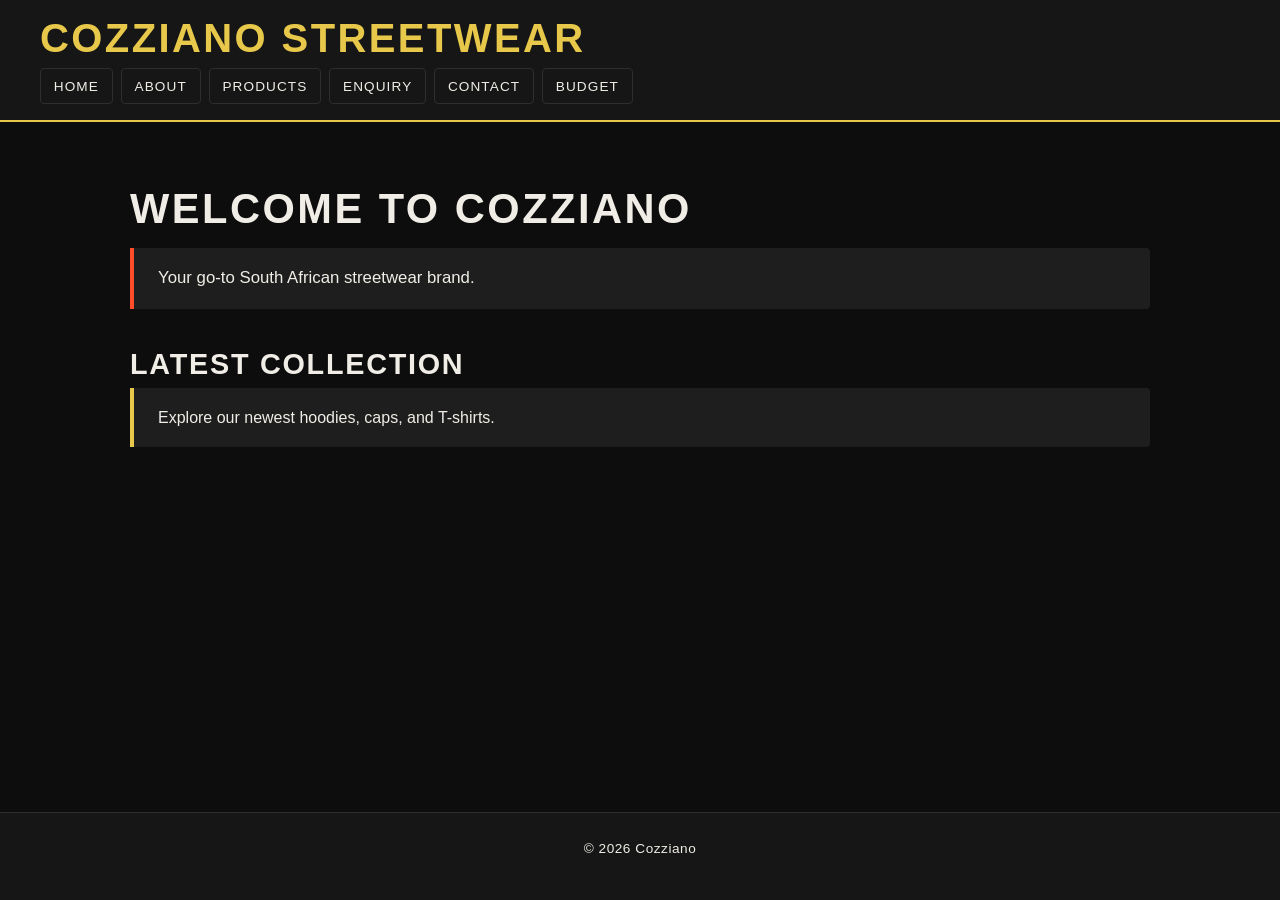
<file: index.html>
<!DOCTYPE html>
<html lang="en">
<head>
    <meta charset="UTF-8">
    <title>Cozziano | Home</title>
    <link rel="stylesheet" href="style.css">
</head>
<body>

<header>
    <h1>Cozziano Streetwear</h1>
    <nav>
        <a href="index.html">Home</a>
        <a href="about.html">About</a>
        <a href="products.html">Products</a>
        <a href="enquiry.html">Enquiry</a>
        <a href="contact.html">Contact</a>
        <a href="budget.html">Budget</a>
    </nav>
</header>

<main>
    <h2>Welcome to Cozziano</h2>
    <p>Your go-to South African streetwear brand.</p>

    <section>
        <h3>Latest Collection</h3>
        <p>Explore our newest hoodies, caps, and T-shirts.</p>
    </section>
</main>

<footer>
    <p>&copy; 2026 Cozziano</p>
</footer>

</body>
</html>
</file>
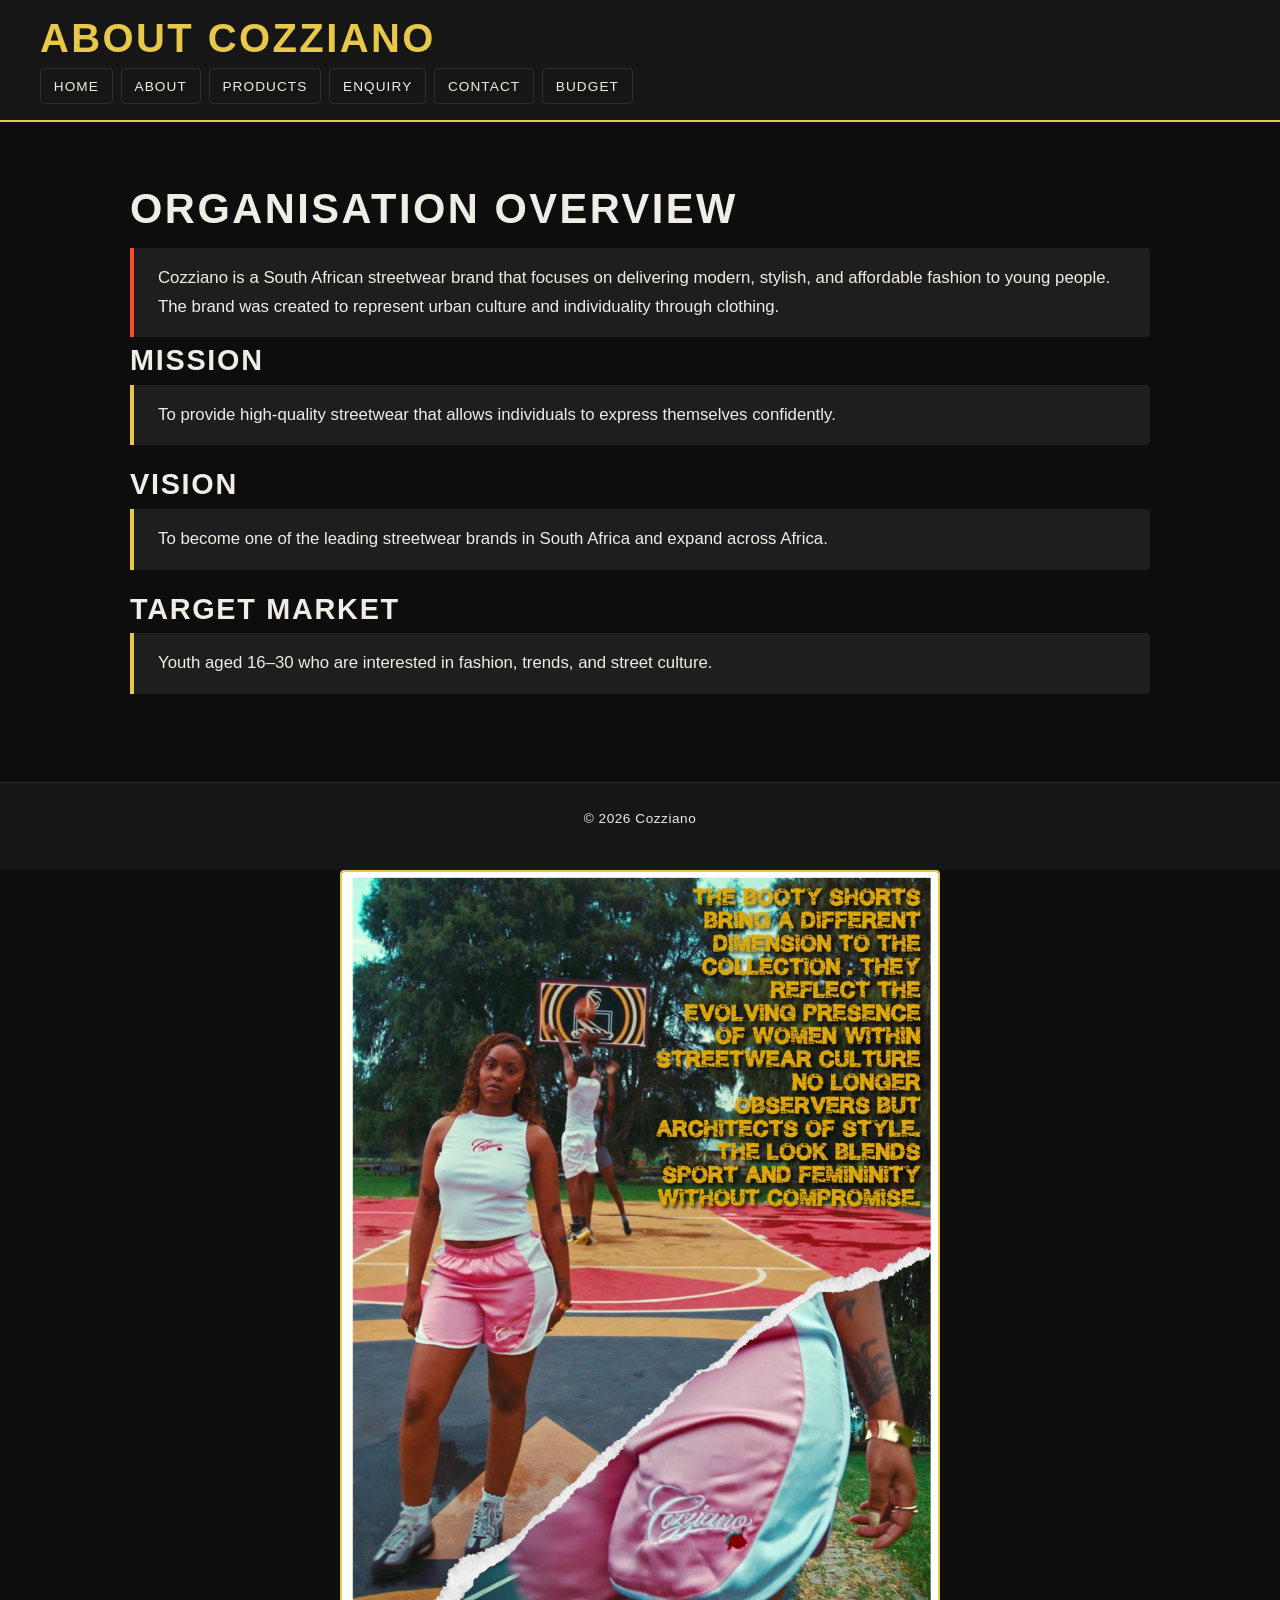
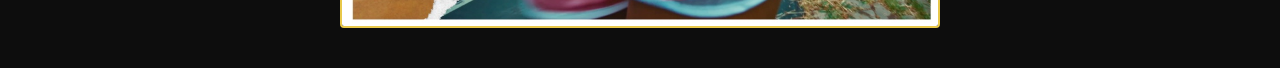
<file: about.html>
<!DOCTYPE html>
<html>
<head>
    <title>About Cozziano</title>
    <link rel="stylesheet" href="style.css">
</head>
<body>

<header>
    <h1>About Cozziano</h1>
    <nav>
        <a href="index.html">Home</a>
        <a href="about.html">About</a>
        <a href="products.html">Products</a>
        <a href="enquiry.html">Enquiry</a>
        <a href="contact.html">Contact</a>
        <a href="budget.html">Budget</a>
    </nav>
</header>

<main>
    <h2>Organisation Overview</h2>
    <p>
        Cozziano is a South African streetwear brand that focuses on delivering
        modern, stylish, and affordable fashion to young people. The brand was
        created to represent urban culture and individuality through clothing.
    </p>

    <h3>Mission</h3>
    <p>
        To provide high-quality streetwear that allows individuals to express
        themselves confidently.
    </p>

    <h3>Vision</h3>
    <p>
        To become one of the leading streetwear brands in South Africa and expand
        across Africa.
    </p>

    <h3>Target Market</h3>
    <p>
        Youth aged 16–30 who are interested in fashion, trends, and street culture.
    </p>
</main>

<footer>
    <p>&copy; 2026 Cozziano</p>
</footer>
<img src="Cozziano.jpg" alt="Cozziano" width="500" height="300">
</body>
</html>
</file>
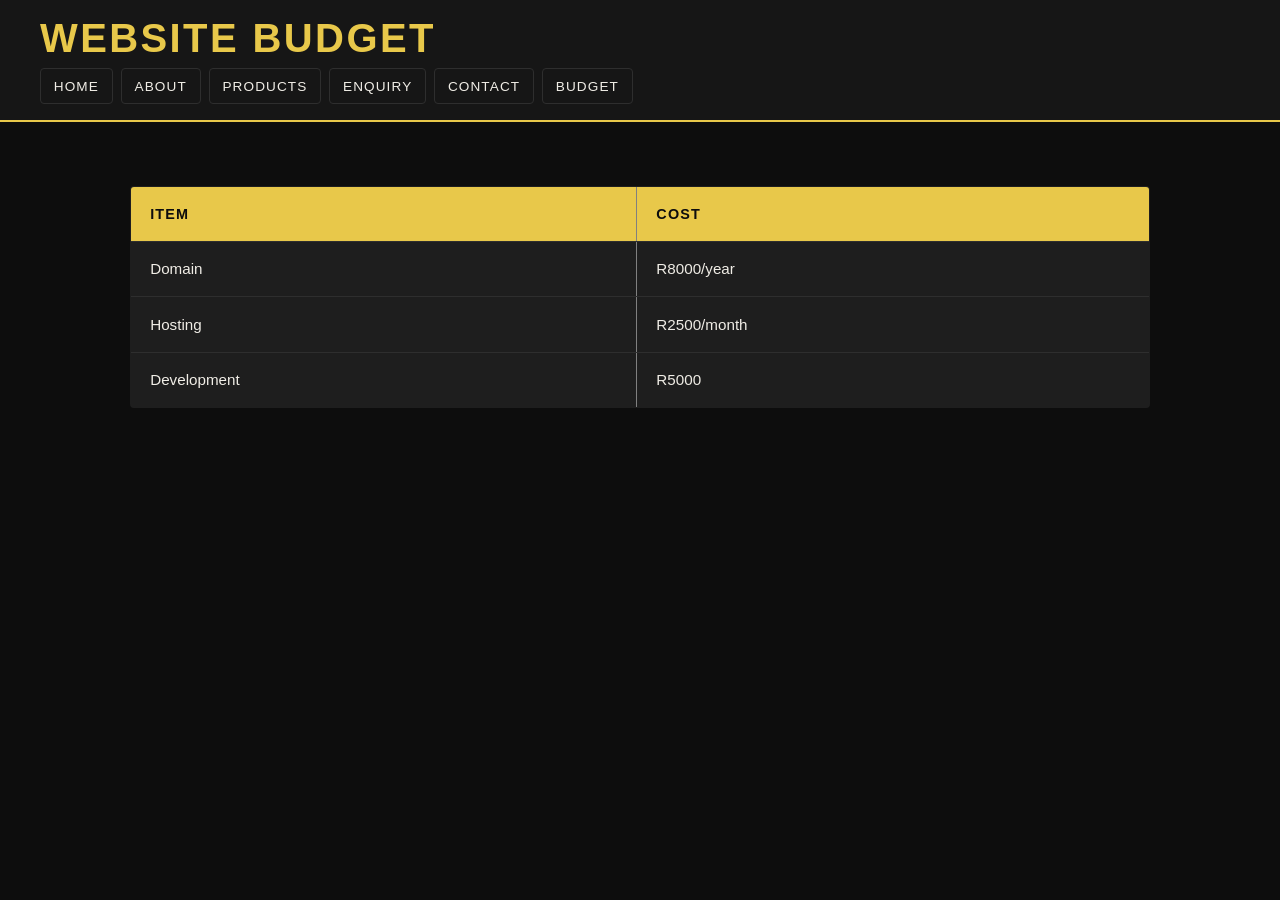
<file: budget.html>
<!DOCTYPE html>
<html>
<head>
    <title>Budget</title>
    <link rel="stylesheet" href="style.css">
</head>
<body>

<header>
    <h1>Website Budget</h1>
    <nav>
        <a href="index.html">Home</a>
        <a href="about.html">About</a>
        <a href="products.html">Products</a>
        <a href="enquiry.html">Enquiry</a>
        <a href="contact.html">Contact</a>
        <a href="budget.html">Budget</a>
    </nav>
</header>

<main>
    <table border="1">
        <tr>
            <th>Item</th>
            <th>Cost</th>
        </tr>
        <tr>
            <td>Domain</td>
            <td>R8000/year</td>
        </tr>
        <tr>
            <td>Hosting</td>
            <td>R2500/month</td>
        </tr>
        <tr>
            <td>Development</td>
            <td>R5000</td>
        </tr>
    </table>
</main>

</body>
</html>
</file>
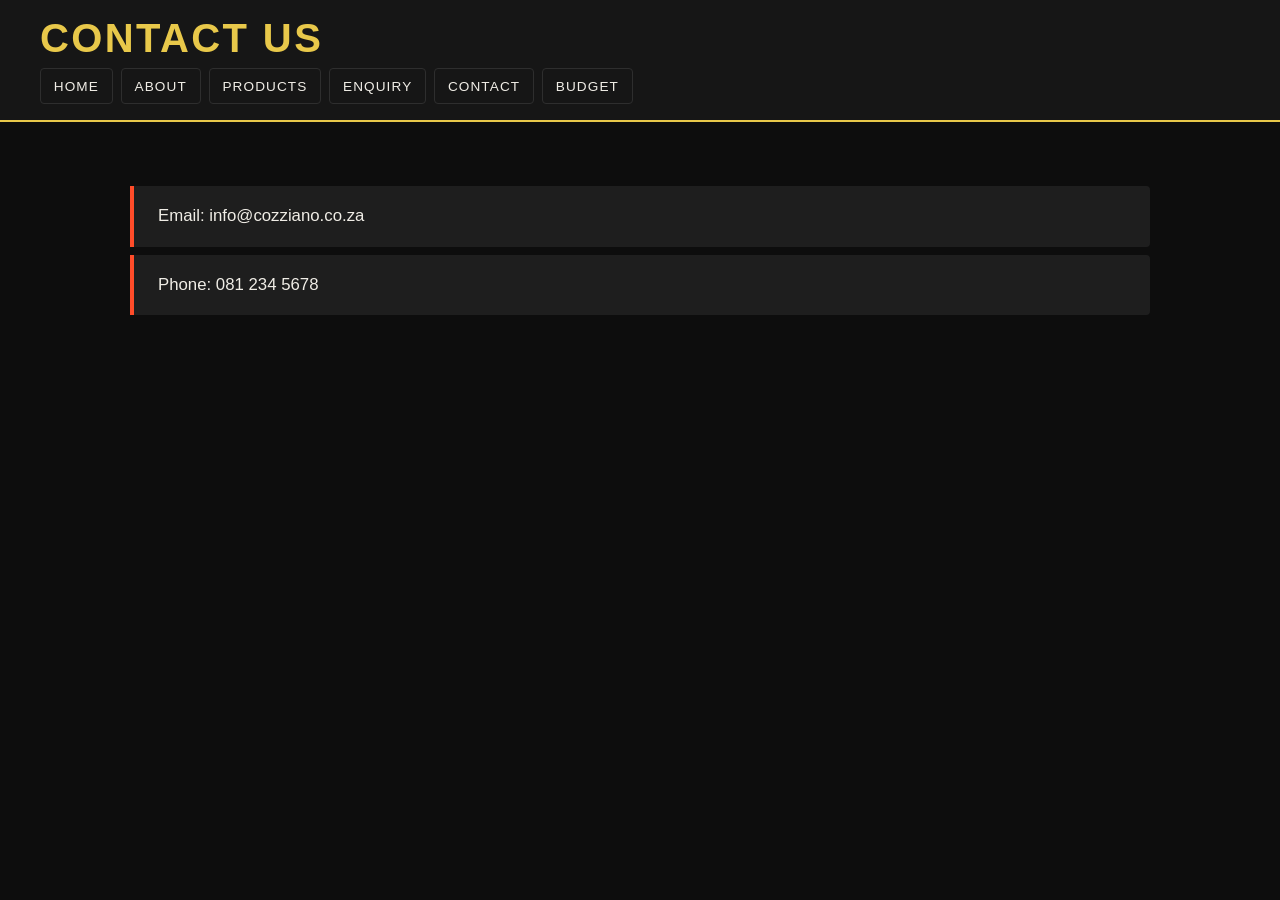
<file: contact.html>
<!DOCTYPE html>
<html>
<head>
    <title>Contact</title>
    <link rel="stylesheet" href="style.css">
</head>
<body>

<header>
    <h1>Contact Us</h1>
    <nav>
        <a href="index.html">Home</a>
        <a href="about.html">About</a>
        <a href="products.html">Products</a>
        <a href="enquiry.html">Enquiry</a>
        <a href="contact.html">Contact</a>
        <a href="budget.html">Budget</a>
    </nav>
</header>

<main>
    <p>Email: info@cozziano.co.za</p>
    <p>Phone: 081 234 5678</p>
</main>

</body>
</html>
</file>
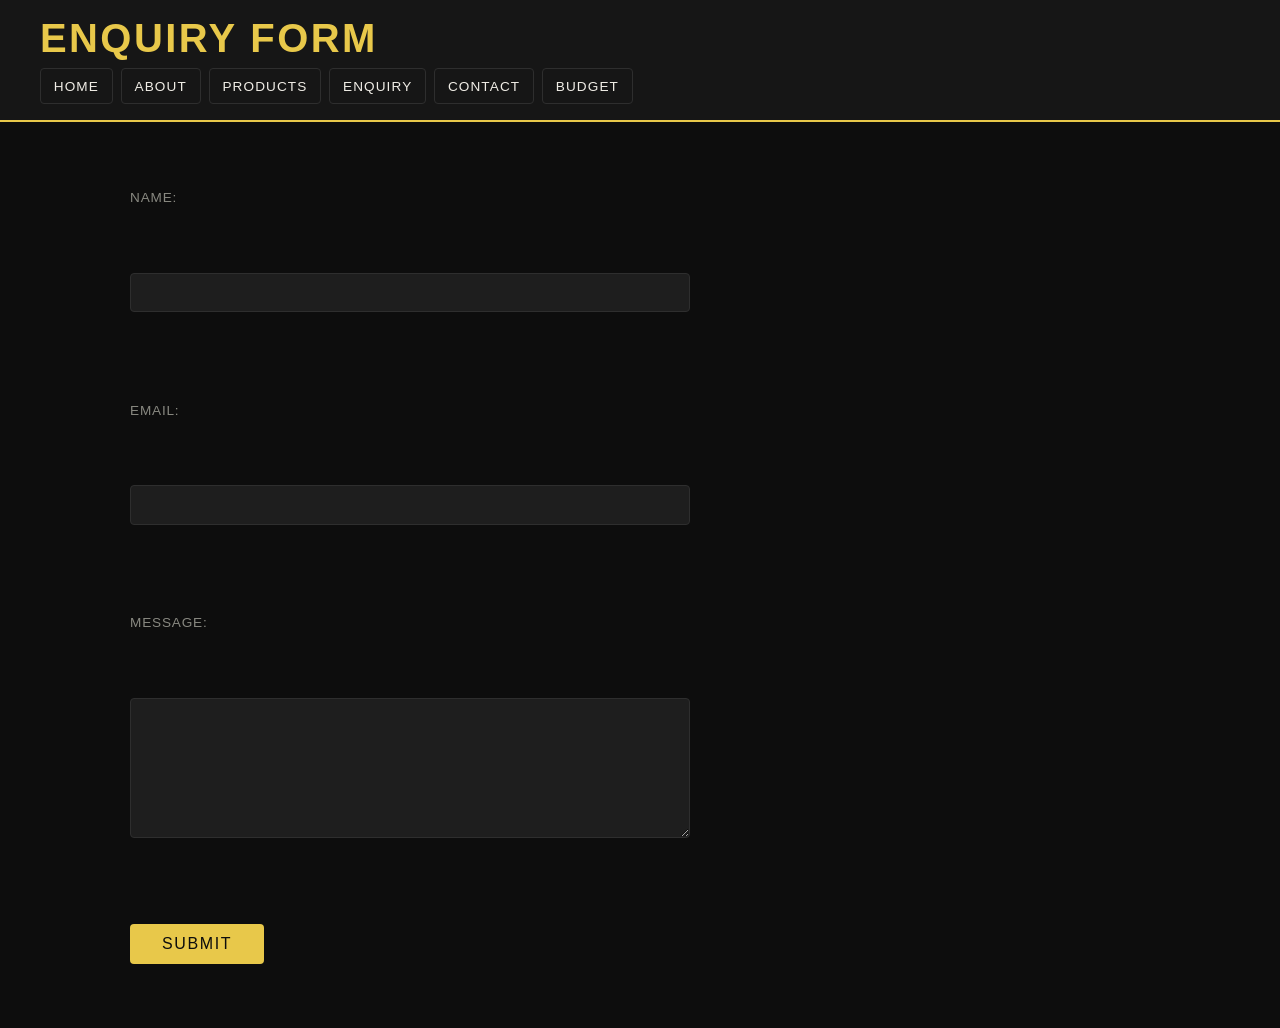
<file: enquiry.html>
<!DOCTYPE html>
<html>
<head>
    <title>Enquiry</title>
    <link rel="stylesheet" href="style.css">
</head>
<body>

<header>
    <h1>Enquiry Form</h1>
    <nav>
        <a href="index.html">Home</a>
        <a href="about.html">About</a>
        <a href="products.html">Products</a>
        <a href="enquiry.html">Enquiry</a>
        <a href="contact.html">Contact</a>
        <a href="budget.html">Budget</a>
    </nav>
</header>

<main>
    <form>
        <label>Name:</label><br>
        <input type="text" required><br><br>

        <label>Email:</label><br>
        <input type="email" required><br><br>

        <label>Message:</label><br>
        <textarea></textarea><br><br>

        <button type="submit">Submit</button>
    </form>
</main>

</body>
</html>
</file>
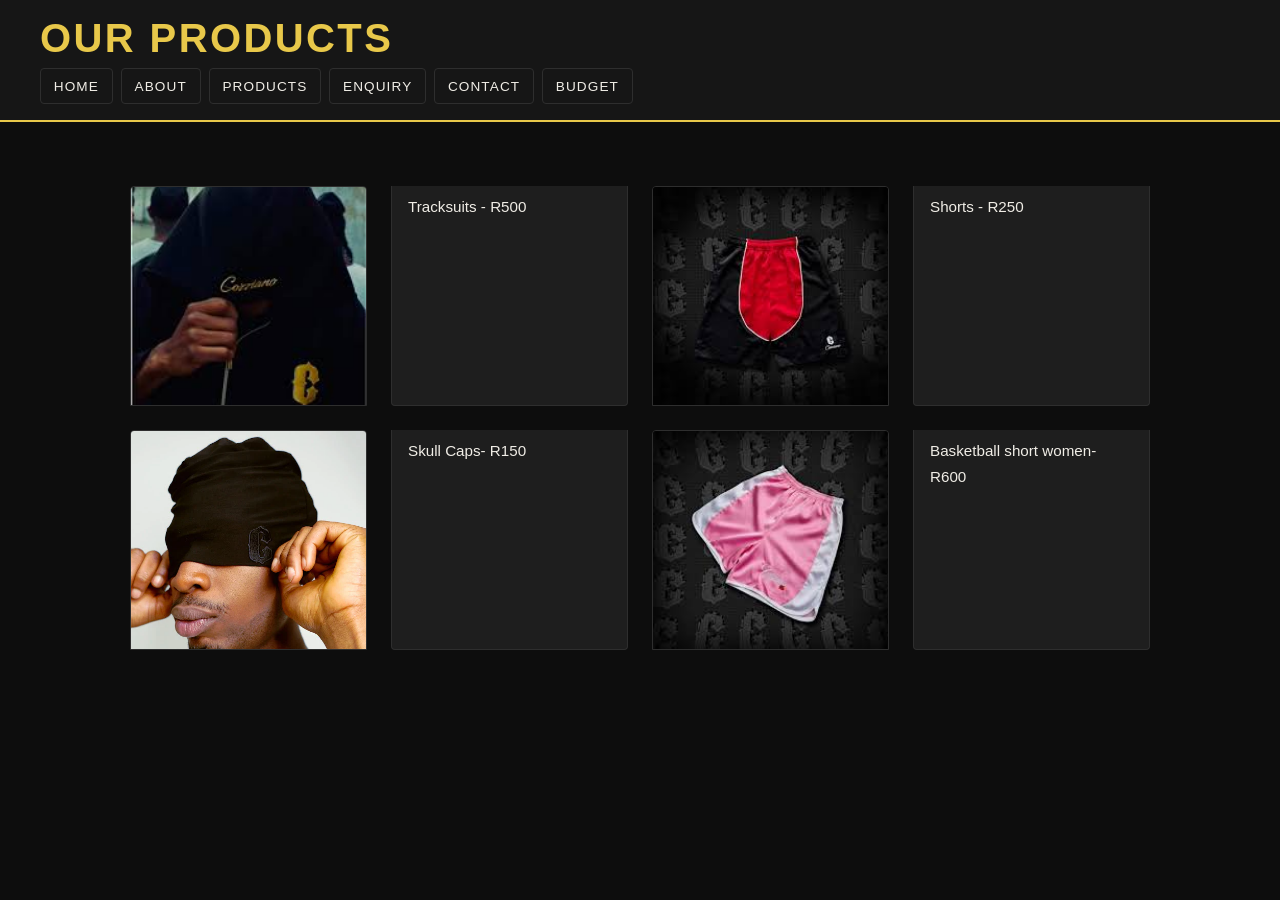
<file: products.html>
<!DOCTYPE html>
<html>
<head>
    <title>Products</title>
    <link rel="stylesheet" href="style.css">
</head>
<body>

<header>
    <h1>Our Products</h1>
    <nav>
        <a href="index.html">Home</a>
        <a href="about.html">About</a>
        <a href="products.html">Products</a>
        <a href="enquiry.html">Enquiry</a>
        <a href="contact.html">Contact</a>
        <a href="budget.html">Budget</a>
    </nav>
</header>

<main>
    <ul>
        <img src="track.jpg" alt="Cozziano" width="500" height="300">
        <li>Tracksuits - R500</li>
        <img src="shorts.jpg" alt="Cozziano" width="500" height="300">
        <li> Shorts - R250</li>
        <img src="Skully.jpg" alt="Cozziano" width="500" height="300">
        <li>Skull Caps- R150</li>
        <img src="bshort.jpg" alt="Cozziano" width="500" height="300">
        <li>Basketball short women- R600</li>
    </ul>
</main>

</body>
</html>
</file>
<file: style.css>
/* ============================================
   Cozziano Streetwear — style.css
   External Stylesheet — All pages linked here
   ============================================ */

/* --- CSS Reset & Base Styles --- */
*, *::before, *::after {
  box-sizing: border-box;
  margin: 0;
  padding: 0;
}

:root {
  /* Colour Palette */
  --clr-bg:        #0d0d0d;
  --clr-surface:   #161616;
  --clr-card:      #1e1e1e;
  --clr-accent:    #e8c84a;      /* bold gold accent */
  --clr-accent2:   #ff4c29;      /* punchy red-orange */
  --clr-text:      #f0ede6;
  --clr-muted:     #888880;
  --clr-border:    #2e2e2e;

  /* Typography */
  --font-display: 'Bebas Neue', 'Impact', sans-serif;
  --font-body:    'DM Sans', 'Segoe UI', sans-serif;

  /* Spacing scale */
  --space-xs:  0.5rem;
  --space-sm:  1rem;
  --space-md:  1.5rem;
  --space-lg:  2.5rem;
  --space-xl:  4rem;

  /* Misc */
  --radius:    4px;
  --transition: 0.25s ease;
  --max-w:     1100px;
}

html {
  font-size: 16px;
  scroll-behavior: smooth;
}

body {
  background-color: var(--clr-bg);
  color: var(--clr-text);
  font-family: var(--font-body);
  font-size: 1rem;
  line-height: 1.7;
  min-height: 100vh;
  display: flex;
  flex-direction: column;
}

/* --- Google Fonts import (loaded via @import) --- */
@import url('https://fonts.googleapis.com/css2?family=Bebas+Neue&family=DM+Sans:wght@300;400;500;700&display=swap');

/* ============================================
   TYPOGRAPHY
   ============================================ */

h1, h2, h3, h4 {
  font-family: var(--font-display);
  letter-spacing: 0.06em;
  line-height: 1.1;
  text-transform: uppercase;
}

h1 { font-size: clamp(2rem, 6vw, 3.5rem); }
h2 { font-size: clamp(1.6rem, 4vw, 2.6rem); margin-bottom: var(--space-sm); }
h3 { font-size: clamp(1.2rem, 3vw, 1.8rem); margin-bottom: var(--space-xs); }

p  { margin-bottom: var(--space-sm); color: var(--clr-text); }

a  {
  color: var(--clr-accent);
  text-decoration: none;
  transition: color var(--transition);
}
a:hover, a:focus {
  color: var(--clr-accent2);
  outline: none;
}

/* ============================================
   HEADER & NAVIGATION
   ============================================ */

header {
  background-color: var(--clr-surface);
  border-bottom: 2px solid var(--clr-accent);
  padding: var(--space-sm) var(--space-lg);
  position: sticky;
  top: 0;
  z-index: 100;
}

header h1 {
  color: var(--clr-accent);
  font-size: clamp(1.5rem, 5vw, 2.5rem);
  margin-bottom: 0.4rem;
}

nav {
  display: flex;
  flex-wrap: wrap;
  gap: var(--space-xs);
  margin-top: var(--space-xs);
}

nav a {
  color: var(--clr-text);
  font-family: var(--font-body);
  font-weight: 500;
  font-size: 0.85rem;
  letter-spacing: 0.08em;
  text-transform: uppercase;
  padding: 0.35rem 0.8rem;
  border: 1px solid var(--clr-border);
  border-radius: var(--radius);
  transition: background var(--transition), color var(--transition), border-color var(--transition);
}

nav a:hover,
nav a:focus {
  background-color: var(--clr-accent);
  color: var(--clr-bg);
  border-color: var(--clr-accent);
}

/* Active page — add class="active" to the current page link if desired */
nav a.active {
  background-color: var(--clr-accent);
  color: var(--clr-bg);
  border-color: var(--clr-accent);
}

/* ============================================
   MAIN CONTENT
   ============================================ */

main {
  flex: 1;
  max-width: var(--max-w);
  width: 100%;
  margin: 0 auto;
  padding: var(--space-xl) var(--space-lg);
}

section {
  margin-top: var(--space-lg);
}

/* ============================================
   ABOUT PAGE — card sections
   ============================================ */

.about-section, main > h3 {
  /* Handled inline below via adjacent sibling / general descendant */
}

main h3 + p {
  background-color: var(--clr-card);
  border-left: 4px solid var(--clr-accent);
  padding: var(--space-sm) var(--space-md);
  border-radius: 0 var(--radius) var(--radius) 0;
  margin-bottom: var(--space-md);
}

/* ============================================
   ABOUT — hero image (placed inside footer area on about page)
   ============================================ */

body > img {
  display: block;
  width: 100%;
  max-width: 600px;
  height: auto;
  margin: 0 auto var(--space-lg);
  border: 2px solid var(--clr-accent);
  border-radius: var(--radius);
  object-fit: cover;
}

/* ============================================
   PRODUCTS PAGE
   ============================================ */

main ul {
  list-style: none;
  display: grid;
  grid-template-columns: repeat(auto-fill, minmax(220px, 1fr));
  gap: var(--space-md);
  padding: 0;
}

/* Each product card — img + li pair sit inside a pseudo-card using the grid */
main ul img {
  width: 100%;
  height: 220px;
  object-fit: cover;
  border-radius: var(--radius) var(--radius) 0 0;
  border: 1px solid var(--clr-border);
  display: block;
  transition: transform var(--transition), box-shadow var(--transition);
}

main ul img:hover {
  transform: scale(1.03);
  box-shadow: 0 8px 24px rgba(232, 200, 74, 0.18);
}

main ul li {
  background-color: var(--clr-card);
  border: 1px solid var(--clr-border);
  border-top: none;
  border-radius: 0 0 var(--radius) var(--radius);
  padding: var(--space-xs) var(--space-sm);
  font-weight: 500;
  font-size: 0.95rem;
  color: var(--clr-text);
}

/* ============================================
   BUDGET PAGE — TABLE
   ============================================ */

table {
  width: 100%;
  border-collapse: collapse;
  font-size: 0.95rem;
  background-color: var(--clr-card);
  border-radius: var(--radius);
  overflow: hidden;
}

table th,
table td {
  padding: 0.9rem 1.2rem;
  text-align: left;
  border-bottom: 1px solid var(--clr-border);
}

table th {
  background-color: var(--clr-accent);
  color: var(--clr-bg);
  font-family: var(--font-display);
  letter-spacing: 0.08em;
  text-transform: uppercase;
  font-size: 0.9rem;
}

table tr:last-child td {
  border-bottom: none;
}

table tr:hover td {
  background-color: rgba(232, 200, 74, 0.06);
}

/* ============================================
   ENQUIRY FORM
   ============================================ */

form {
  max-width: 560px;
  display: flex;
  flex-direction: column;
  gap: var(--space-sm);
}

label {
  font-size: 0.85rem;
  font-weight: 500;
  letter-spacing: 0.06em;
  text-transform: uppercase;
  color: var(--clr-muted);
  margin-bottom: 0.25rem;
  display: block;
}

input[type="text"],
input[type="email"],
textarea {
  width: 100%;
  background-color: var(--clr-card);
  color: var(--clr-text);
  border: 1px solid var(--clr-border);
  border-radius: var(--radius);
  padding: 0.65rem 0.9rem;
  font-family: var(--font-body);
  font-size: 0.95rem;
  transition: border-color var(--transition), box-shadow var(--transition);
  outline: none;
}

input[type="text"]:focus,
input[type="email"]:focus,
textarea:focus {
  border-color: var(--clr-accent);
  box-shadow: 0 0 0 3px rgba(232, 200, 74, 0.15);
}

textarea {
  min-height: 140px;
  resize: vertical;
}

button[type="submit"] {
  align-self: flex-start;
  background-color: var(--clr-accent);
  color: var(--clr-bg);
  border: none;
  padding: 0.7rem 2rem;
  font-family: var(--font-display);
  font-size: 1rem;
  letter-spacing: 0.1em;
  text-transform: uppercase;
  border-radius: var(--radius);
  cursor: pointer;
  transition: background var(--transition), transform var(--transition);
}

button[type="submit"]:hover,
button[type="submit"]:focus {
  background-color: var(--clr-accent2);
  transform: translateY(-2px);
}

button[type="submit"]:active {
  transform: translateY(0);
}

/* ============================================
   CONTACT PAGE
   ============================================ */

main p > a[href^="mailto"],
main p > a[href^="tel"] {
  color: var(--clr-accent);
  font-weight: 500;
}

/* Contact info items get a subtle card look */
main > p {
  background-color: var(--clr-card);
  border-left: 4px solid var(--clr-accent2);
  padding: var(--space-sm) var(--space-md);
  border-radius: 0 var(--radius) var(--radius) 0;
  margin-bottom: var(--space-xs);
  font-size: 1.05rem;
}

/* ============================================
   FOOTER
   ============================================ */

footer {
  background-color: var(--clr-surface);
  border-top: 1px solid var(--clr-border);
  text-align: center;
  padding: var(--space-md);
  font-size: 0.85rem;
  color: var(--clr-muted);
  letter-spacing: 0.04em;
}

/* ============================================
   RESPONSIVE DESIGN — MEDIA QUERIES
   ============================================ */

/* --- Tablet: max-width 900px --- */
@media (max-width: 900px) {
  :root {
    --space-lg: 1.5rem;
    --space-xl: 2.5rem;
  }

  header {
    padding: var(--space-sm) var(--space-md);
  }

  main {
    padding: var(--space-lg) var(--space-md);
  }

  main ul {
    grid-template-columns: repeat(auto-fill, minmax(180px, 1fr));
  }
}

/* --- Mobile: max-width 600px --- */
@media (max-width: 600px) {
  :root {
    --space-lg: 1rem;
    --space-xl: 1.5rem;
  }

  header {
    padding: var(--space-sm);
  }

  header h1 {
    font-size: 1.6rem;
  }

  nav {
    gap: 0.3rem;
  }

  nav a {
    font-size: 0.75rem;
    padding: 0.3rem 0.55rem;
  }

  main {
    padding: var(--space-md) var(--space-sm);
  }

  h2 { font-size: 1.4rem; }
  h3 { font-size: 1.1rem; }

  /* Single-column products on mobile */
  main ul {
    grid-template-columns: 1fr;
  }

  main ul img {
    height: 200px;
  }

  table {
    font-size: 0.85rem;
  }

  table th,
  table td {
    padding: 0.6rem 0.8rem;
  }

  button[type="submit"] {
    width: 100%;
    text-align: center;
  }

  body > img {
    max-width: 100%;
  }
}
</file>
